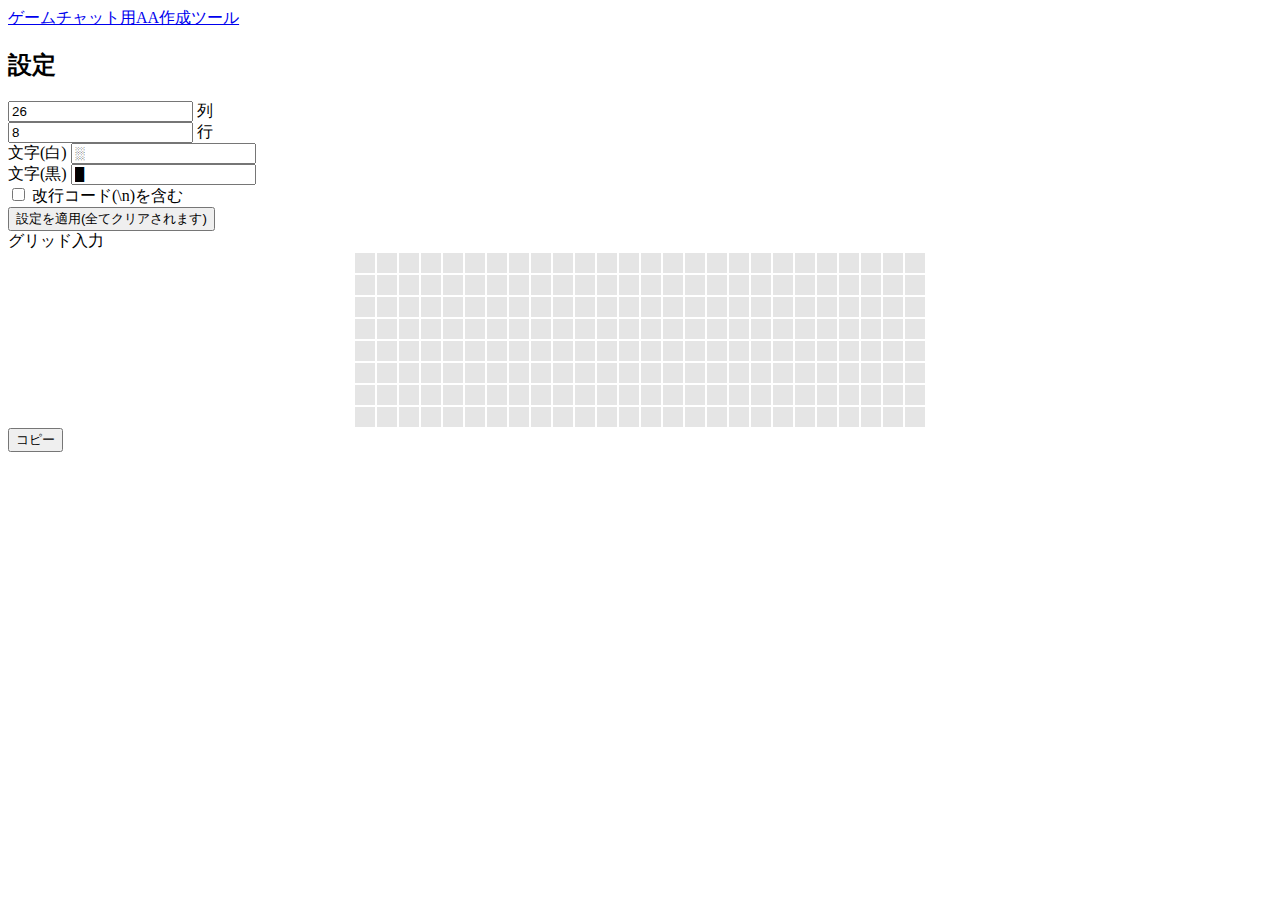
<file: cp/index.html>
<!DOCTYPE html>
<html lang="ja">

<head>
    <title>ゲームチャット用AA作成ツール</title>
    <meta name="viewport" content="width=device-width, initial-scale=1" />
    <link href="https://cdn.jsdelivr.net/npm/bootstrap@5.0.2/dist/css/bootstrap.min.css" rel="stylesheet"
        integrity="sha384-EVSTQN3/azprG1Anm3QDgpJLIm9Nao0Yz1ztcQTwFspd3yD65VohhpuuCOmLASjC" crossorigin="anonymous">
    <link href="./index.css" rel="stylesheet">
</head>

<body>
    <nav class="navbar navbar-dark bg-dark">
        <div class="container-fluid">
            <a class="navbar-brand" href="#">ゲームチャット用AA作成ツール</a>
        </div>
    </nav>
    <div class="container mt-3 mb-3">
        <h2>設定</h2>
        <div class="input-group mb-2">
            <input type="text" class="form-control" placeholder="列数" aria-label="列数"
                aria-describedby="input-group-right" value="26" id="config_column">
            <span class="input-group-text">列</span>
        </div>
        <div class="input-group mb-2">
            <input type="text" class="form-control" placeholder="行数" aria-label="行数"
                aria-describedby="input-group-right" value="8" id="config_row">
            <span class="input-group-text">行</span>
        </div>
        <div class="input-group mb-2">
            <span class="input-group-text">文字(白)</span>
            <input type="text" class="form-control" placeholder="文字(白)を指定してください" aria-label="文字(白)を指定してください"
                aria-describedby="input-group-left" value="░" id="config_char_false">
        </div>
        <div class="input-group mb-2">
            <span class="input-group-text">文字(黒)</span>
            <input type="text" class="form-control" placeholder="文字(黒)を指定してください" aria-label="字(黒)を指定してください"
                aria-describedby="input-group-left" value="█" id="config_char_true">
        </div>
        <div class="form-check mb-2">
            <input class="form-check-input" type="checkbox" value="" id="config_changeLine">
            <label class="form-check-label" for="config_changeLine">改行コード(<span
                    class="font-monospace">\n</span>)を含む</label>
        </div>
        <div class="d-grid">
            <button class="btn btn-secondary" type="button" onclick="saveConfig()">設定を適用(全てクリアされます)</button>
        </div>
    </div>
    <div class="container mt-3">
        <div class="card border-dark text-dark mb-2">
            <div class="card-header border-dark">グリッド入力</div>
            <div class="card-body" id="input_grid">
            </div>
        </div>
        <div class="d-grid">
            <button class="btn btn-primary" type="button" onclick="copyText()" id="func_copy">コピー</button>
        </div>
    </div>
    <input id="output_text" hidden readonly>
    <script src="./index.js"></script>
    <script src="https://cdn.jsdelivr.net/npm/bootstrap@5.0.2/dist/js/bootstrap.bundle.min.js"
        integrity="sha384-MrcW6ZMFYlzcLA8Nl+NtUVF0sA7MsXsP1UyJoMp4YLEuNSfAP+JcXn/tWtIaxVXM"
        crossorigin="anonymous"></script>
</body>

</html>
</file>
<file: cp/index.css>
#input_grid {
    display: flex;
    justify-content: center;
    align-items: center;
    flex-direction: column;
}

.input_grid_row {
    display: flex;
    justify-content: center;
}

.input_grid_el {
    width: 20px;
    height: 20px;
    border: white solid 1px;
}

.true {
    background-color: rgba(0, 0, 0, .8);
}

.false {
    background-color: rgba(0, 0, 0, .1);
}
</file>
